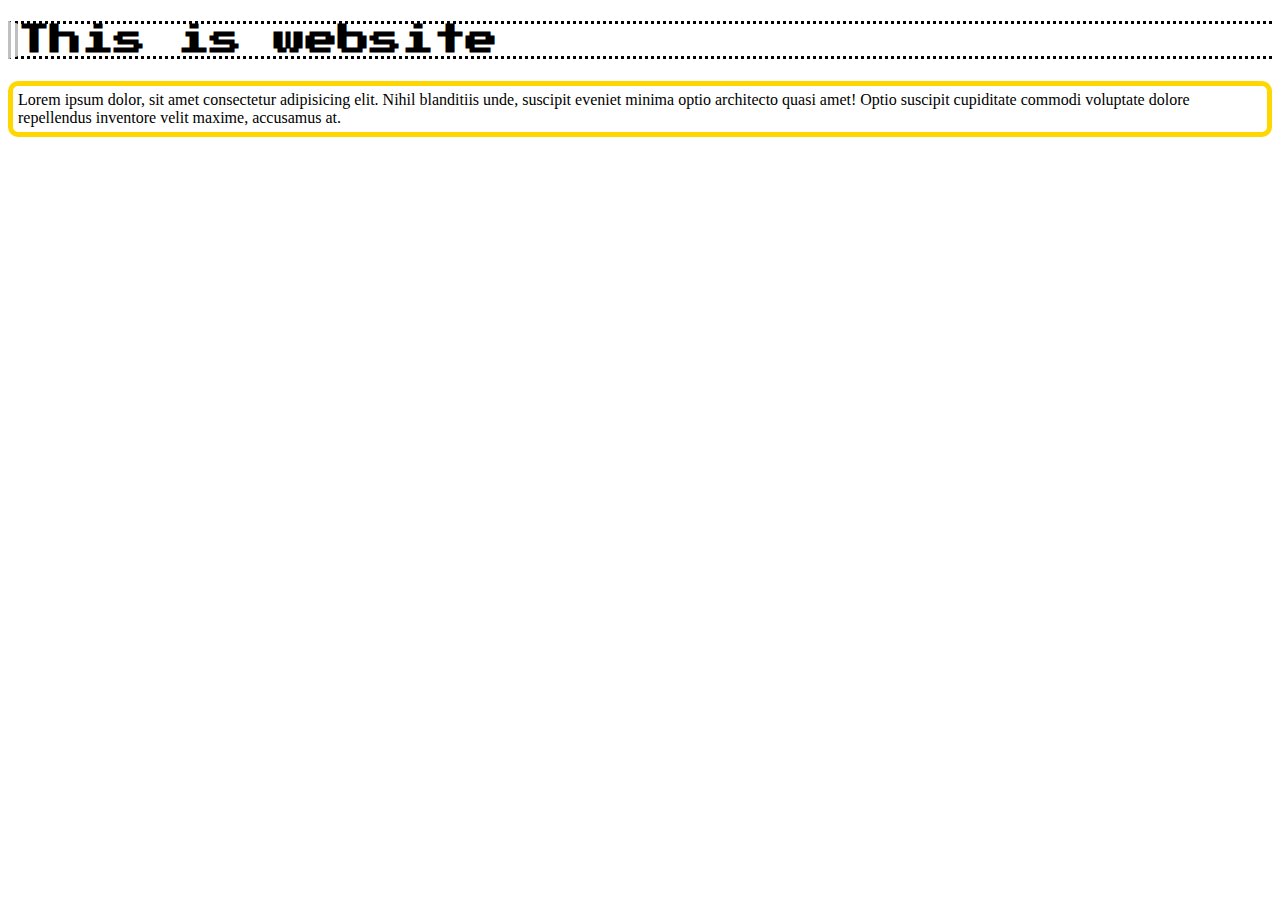
<file: index.html>
<!DOCTYPE html>
<html lang="en">
<head>
    <meta charset="UTF-8">
    <meta http-equiv="X-UA-Compatible" content="IE=edge">
    <meta name="viewport" content="width=device-width, initial-scale=1">
<title>title</title>
<link rel="stylesheet" href="style.css"/>
<link href="https://fonts.googleapis.com/css2?family=Press+Start+2P&display=swap" rel="stylesheet">

</head>


<body>

    <h1>This is website</h1>
     <p >Lorem ipsum dolor, sit amet consectetur adipisicing elit. Nihil blanditiis unde, suscipit eveniet minima optio architecto quasi amet! Optio suscipit cupiditate commodi voluptate dolore repellendus inventore velit maxime, accusamus at.</p>

</body>


</html>
</file>
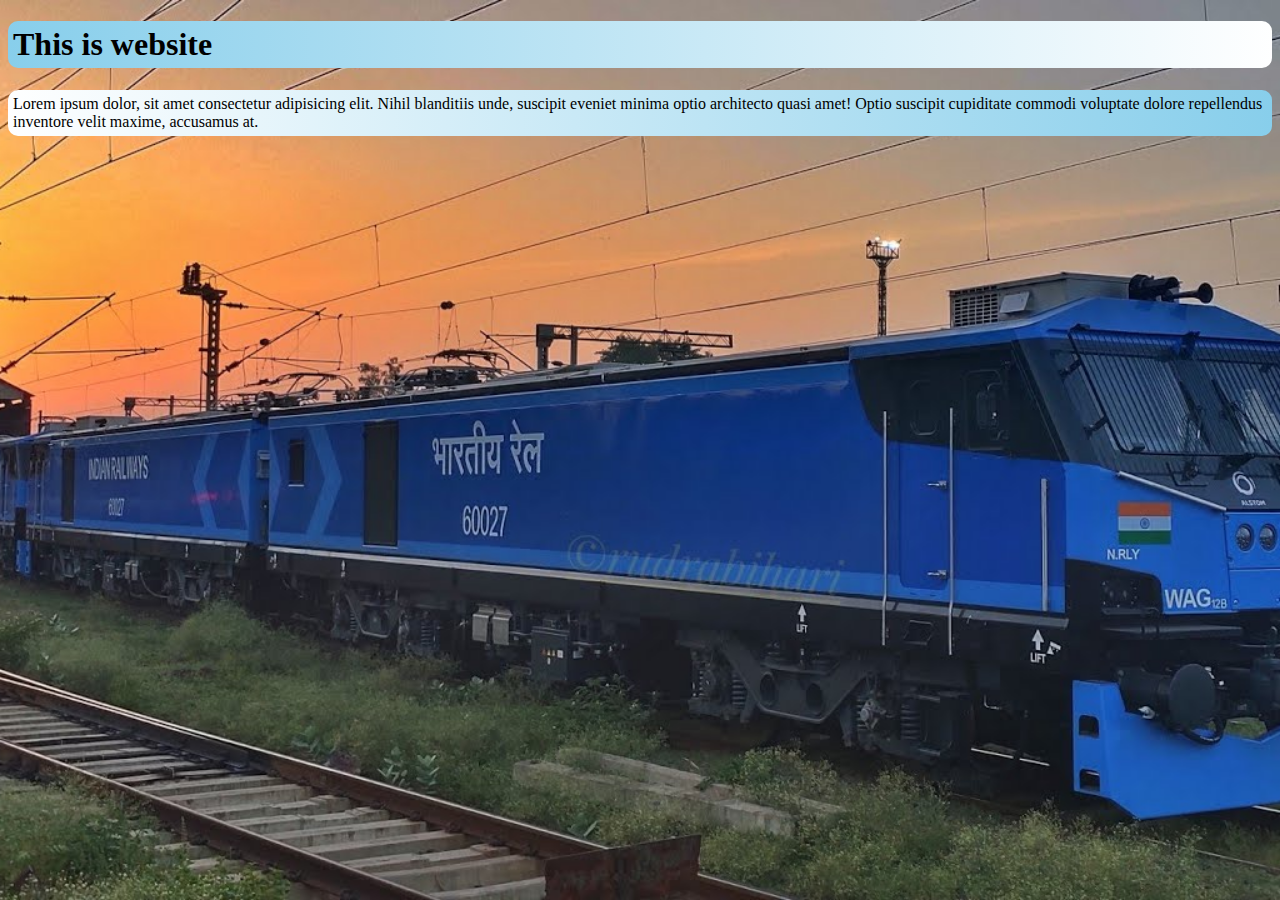
<file: page2.html>
<!DOCTYPE html>
<html lang="en">
<head>
    <meta charset="UTF-8">
    <meta http-equiv="X-UA-Compatible" content="IE=edge">
    <meta name="viewport" content="width=device-width,">
<title>Dcoument</title>
<link rel="stylesheet" href="style2.css"/>
</head>


<body>

       
    <h1>This is website</h1>
     <p >Lorem ipsum dolor, sit amet consectetur adipisicing elit. Nihil blanditiis unde, suscipit eveniet minima optio architecto quasi amet! Optio suscipit cupiditate commodi voluptate dolore repellendus inventore velit maxime, accusamus at.</p>

</body>


</html>
</file>
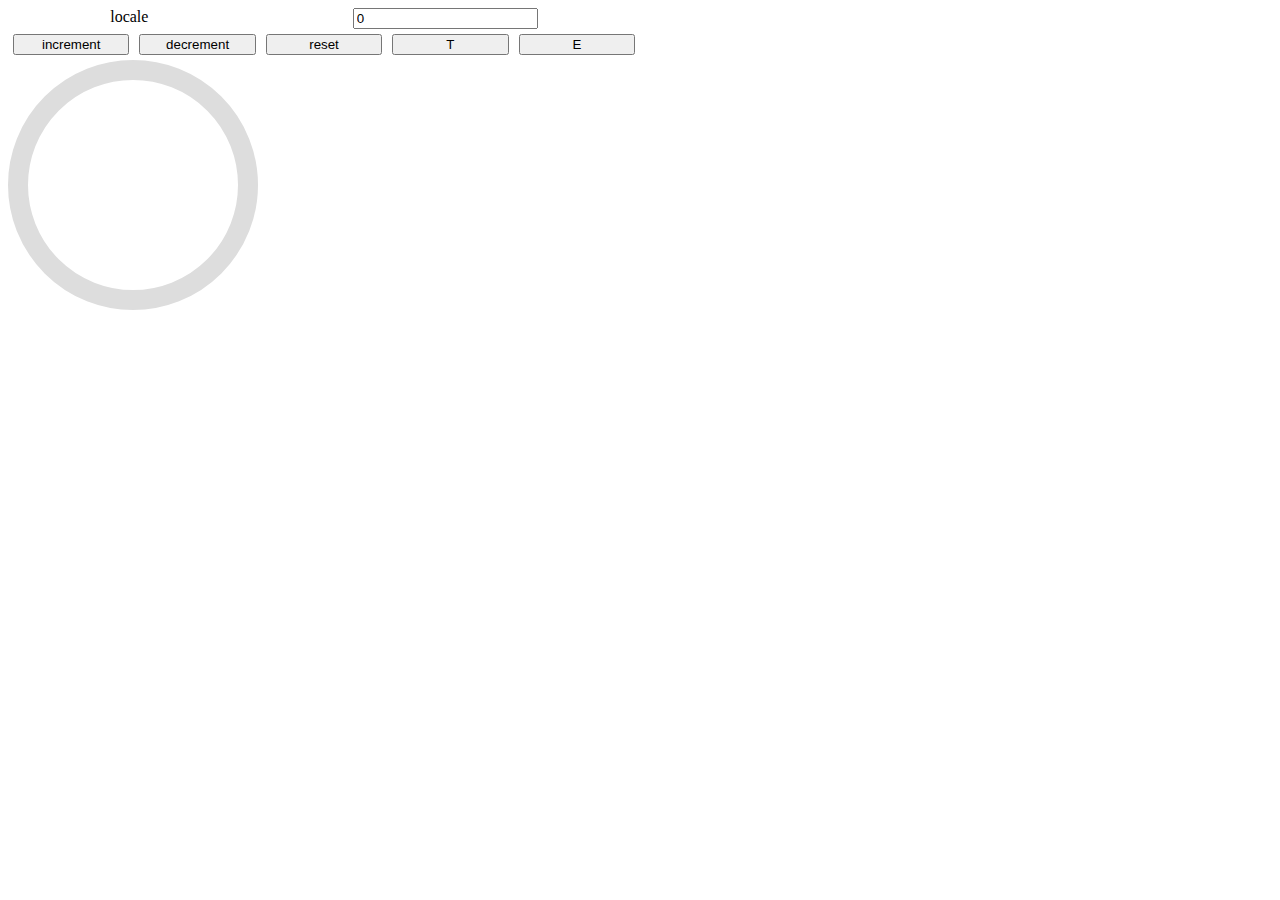
<file: page3.html>
<!DOCTYPE html>
<html>
<head>
    <meta charset='utf-8'>
    <meta http-equiv='X-UA-Compatible' content='IE=edge'>
    <title>Page Title</title>
    <meta name='viewport' content='width=device-width, initial-scale=1'>
    <link rel='stylesheet' type='text/css' media='screen' href='style3.css'>
    <script src="sortNumbers.js"></script> 
    <script src="index.js"></script> 
</head>
<body>
       <div class="centered">
            <label  id="myLabel" >locale</label>
            <input type="text" id="myInput" />

            
        </div>
        <div class="centeredButtons" >
            <button id="myButtonI" type="button">increment</button>
            <button id="myButtonD" type="button">decrement</button>
            <button id="myButtonR" type="button">reset</button>
            <button id="myButtonT" type="button">T</button>
            <button type="button">E</button>
        </div>
        <div>
            <!--
            <svg width="250" height="250" viewBox="0 0 250 250">
                <circle class="bg"
                  cx="125" cy="125" r="115" fill="none" stroke="#ddd" stroke-width="20"
                ></circle>
                <circle class="fg"
                  cx="125" cy="125" r="115" fill="none" stroke="#5394fd" stroke-width="20"
                  stroke-dasharray="361.25 361.25"
                ></circle>
            </svg>
            -->
            <svg width="250" height="250" viewBox="0 0 250 250" class="circular-progress">
                <circle class="bg"></circle>
                <circle class="fg"></circle>
              </svg>
            <table id="myTable">


            </table>
        </div>
</body>
</html>
</file>
<file: style.css>
body {
    background-color: #FFFFFF;

}

h1{
    color: #000000;
    font-family: "Press Start 2P", "consolas", sans-serif;
    border-top-style: dotted;
    border-bottom-style: dotted;
    border-left-style: double;
    border-left-width: 10px;
    border-left-color: silver;

}

p {
    /* background-color: rgb(2,23,20);
    color: #00FF73;
    font-family: "consolas", sans-serif;
    font-style: italic;
    font-weight: bold ;
    text-decoration: cyan dotted underline;
    font-size: 18px;*/
    border-style: solid;
    border-width: 5px;
    border-color: gold;
    border-radius: 10px;
    padding: 5px;


}
/*#p1,#p2,#p3,#p4 {
    color: rgb(78,45,43);
}
.odd{
    color: rgb(34,25,34)
}
.even{
    color: rgb(0,34,0)
}*/
</file>
<file: style2.css>
body {
    background-image: url(maxresdefault.jpg);
    background-repeat: no-repeat;
    background-attachment: fixed;
    background-position: center;
    background-size: cover;
}

h1{
    background: linear-gradient(to right, skyblue, white);
    background-repeat: no-repeat;
    background-attachment: fixed;
    border-radius: 10px;
    padding: 5px;
}

p {
    background: linear-gradient(to left, skyblue, white);
    background-repeat: no-repeat;
    background-attachment: fixed;
    border-radius: 10px;
    padding: 5px;
}
</file>
<file: style3.css>
body {
    //border: 2px solid;

}
.centered {
    width: 50%;
    background-color: #FFFFFF;
    display: flex;
    justify-content: space-around;
}
.myLabel {
    text-align:left;
    //align-items: start;
    
    padding: 5px;
}

.centeredButtons {
    width: 50%;
    background-color: #FFFFFF;
    display: flex;
    justify-content: space-around;
}

.centeredButtons button {
    width: 50%;
    margin: 5px; /* or whatever you like */
}
#box1 {
    border: 5px solid;
    width: 250px;
    height: 250px;
    font-size: 22px;
    background: greenyellow;
    margin-left: 20px;
    margin-top: 20px;
    margin-bottom: 20px;
    margin-right: 20px;
}

#box2 {
    border: 5px solid;
    width: 250px;
    height: 250px;
    font-size: 22px;
    background: dodgerblue;
}

.red {
    color: rgb(255, 47, 47);
}

.circular-progress {
    --size: 250px;
    --half-size: calc(var(--size) / 2);
    --stroke-width: 20px;
    --radius: calc((var(--size) - var(--stroke-width)) / 2);
    --circumference: calc(var(--radius) * pi * 2);
    --dash: calc((var(--progress) * var(--circumference)) / 100);
    animation: progress-animation 5s linear 0s 5 forwards;
    
  }
  
  .circular-progress circle {
    cx: var(--half-size);
    cy: var(--half-size);
    r: var(--radius);
    stroke-width: var(--stroke-width);
    fill: none;
    stroke-linecap: butt;
  }
  
  .circular-progress circle.bg {
    stroke: #ddd;
  }
  
  .circular-progress circle.fg {
    transform: rotate(-90deg);
    transform-origin: var(--half-size) var(--half-size);
    stroke-dasharray: var(--dash) calc(var(--circumference) - var(--dash));
    transition: stroke-dasharray 0s linear 0s;
    stroke: #5394fd;
  }
  
  @property --progress {
    syntax: "<number>";
    inherits: false;
    initial-value: 0;
  }
  
  @keyframes progress-animation {
    from {
      --progress: 0;
    }
    to {
      --progress: 100;
    }
  }
</file>
